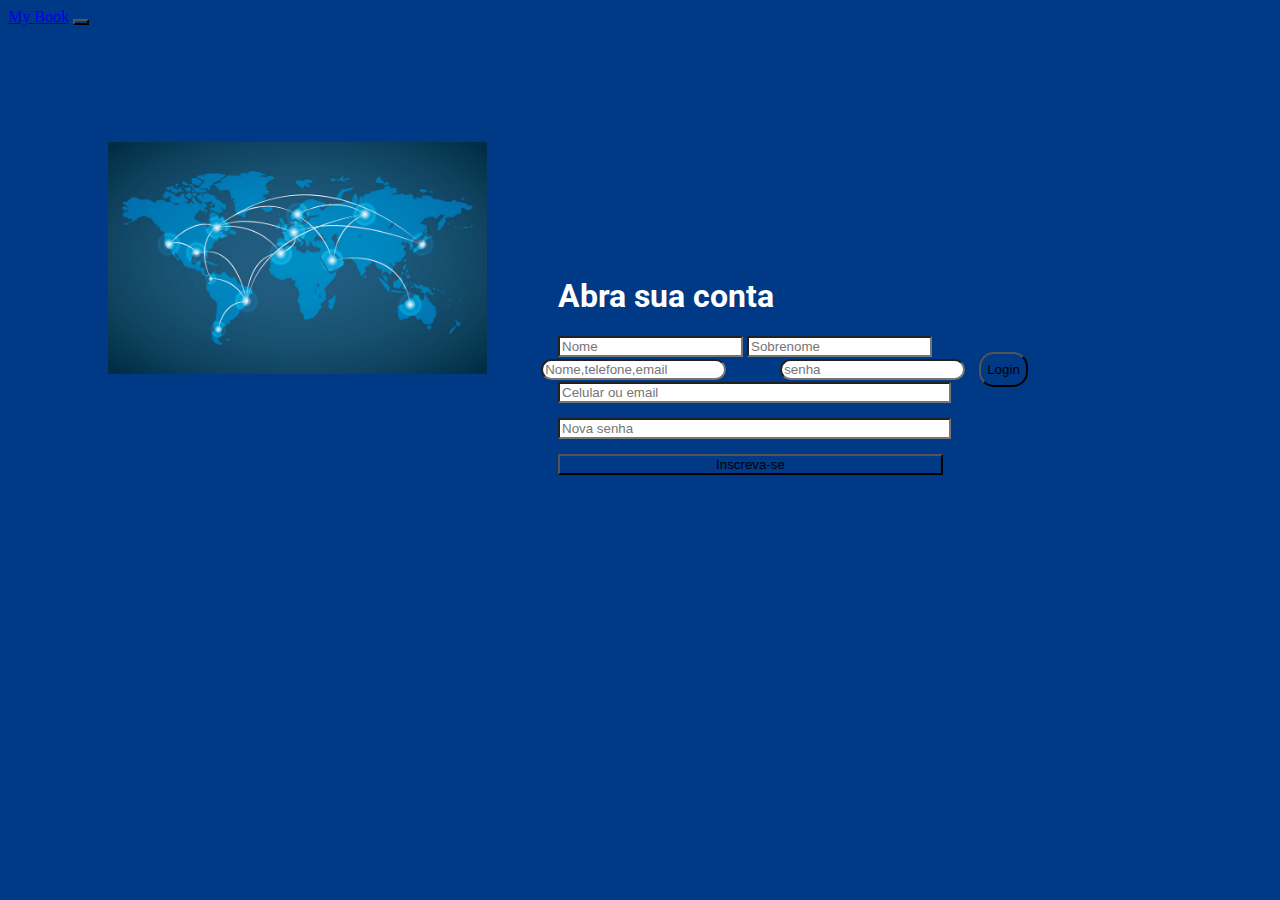
<file: login.html>
<!DOCTYPE html>
<html lang="en">
<head>
    <meta charset="UTF-8">
    <meta http-equiv="X-UA-Compatible" content="IE=edge">
    <meta name="viewport" content="width=device-width, initial-scale=1.0">
    <link rel="preconnect" href="https://fonts.gstatic.com">
    <link href="https://fonts.googleapis.com/css2?family=Roboto:wght@100&display=swap" rel="stylesheet">
    <link href="https://cdn.jsdelivr.net/npm/bootstrap@5.0.1/dist/css/bootstrap.min.css" rel="stylesheet" integrity="sha384-+0n0xVW2eSR5OomGNYDnhzAbDsOXxcvSN1TPprVMTNDbiYZCxYbOOl7+AMvyTG2x" crossorigin="anonymous">
    <script src="https://cdn.jsdelivr.net/npm/bootstrap@5.0.1/dist/js/bootstrap.bundle.min.js" integrity="sha384-gtEjrD/SeCtmISkJkNUaaKMoLD0//ElJ19smozuHV6z3Iehds+3Ulb9Bn9Plx0x4" crossorigin="anonymous"></script>
    <link rel="stylesheet" href="login.css">
    <title>My Book | Login</title>
</head>
<body>
  <nav class="navbar navbar-expand-lg navbar-dark bg-dark">
    <div class="container-fluid">
      <a class="navbar-brand" href="#">My Book</a>
      <button class="navbar-toggler" type="button" data-bs-toggle="collapse" data-bs-target="#navbarSupportedContent" aria-controls="navbarSupportedContent" aria-expanded="false" aria-label="Toggle navigation">
        <span class="navbar-toggler-icon"></span>
      </button>
      <div class="collapse navbar-collapse" id="navbarSupportedContent">
        <ul class="navbar-nav me-auto mb-2 mb-lg-0">
        </ul>
      </div>
    </div>
  </nav>
    
    <div class="wall-login">
      <img id="wallp" src="img/login.png">
      <input class="info" type="text" placeholder="Nome,telefone,email" required>
      <input class="info" type="password" placeholder="senha"required>
     <a href="index.html"><button type="button" class="btn btn-primary" id="btn-login">Login</button></a> 
    </div>
    <div class="info">
      
    </div>
    <div class="cadastro">
      <h1 class="text_cadastro">Abra sua conta</h1>
      <input class="input_cadastro" type="text" placeholder="Nome">
      <input id="input_cad" type="text" placeholder="Sobrenome"><br>
      <input id="input_email" type="text" placeholder="Celular ou email"><br>
      <input id="input_senha" type="text" placeholder="Nova senha"><br>
      <button class="btn btn-success" id="btn_cad">Inscreva-se</button>
    </div>





</body>
</html>
</file>
<file: login.css>
*{
    background-color: #003985;
}


#wallp{
    margin-top: 100px;
    margin-left: 100px;
    height: 30%;
    width: 30%;
}

.info{
    color: black;
    background-color: white;
    margin-left: 50px;
    border-radius: 15px;
}
#btn-login{
    margin-left: 10px;
    height: 35px;
    border-radius: 15px;
}

.cadastro{
    color: white;
    font-family: 'Roboto', sans-serif;

}

.text_cadastro{
    margin-top: -110px;
    margin-left: 550px;
    
}

.input_cadastro{
    background-color: white;
    margin-left: 550px;
}
#input_cad{
    background-color: white;
}
#input_email{
    background-color: white;
    margin-top: 25px;
    margin-left: 550px;
    width: 385px;
}

#input_senha{
    background-color: white;
    margin-left: 550px;
    margin-top: 15px;
    width: 385px;
}
#btn_cad{
    margin-left: 550px;
    margin-top: 15px;
    width: 385px;
}
</file>
